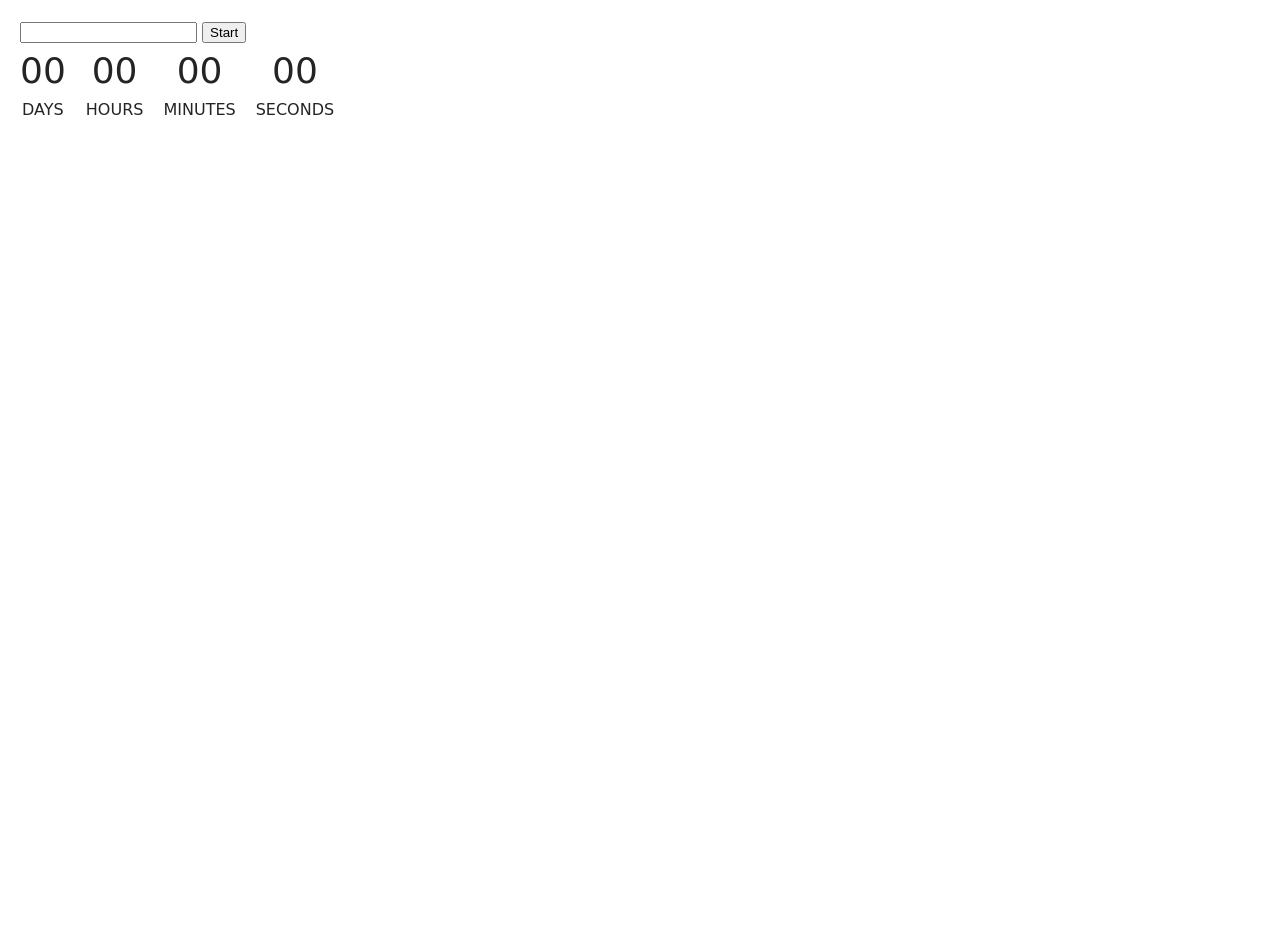
<file: src/1-timer.html>
<!DOCTYPE html>
<html lang="en">
<head>
    <meta charset="UTF-8">
    <meta name="viewport" content="width=device-width, initial-scale=1.0">
    <title>Document</title>
    <link rel="stylesheet" href="./css/styles.css" />
</head>
<body class="container-timer">
    <div>
        <input type="text" id="datetime-picker" />
        <button type="button" class="timer-button" data-start>Start</button>
    </div>

    <div class="timer">
        <div class="field">
            <span class="value" data-days>00</span>
            <span class="label">Days</span>
        </div>
        <div class="field">
            <span class="value" data-hours>00</span>
            <span class="label">Hours</span>
        </div>
        <div class="field">
            <span class="value" data-minutes>00</span>
            <span class="label">Minutes</span>
        </div>
        <div class="field">
            <span class="value" data-seconds>00</span>
            <span class="label">Seconds</span>
        </div>
    </div>

    <script type="module" src="./js/1-timer.js"></script>
</body>
</html>
</file>
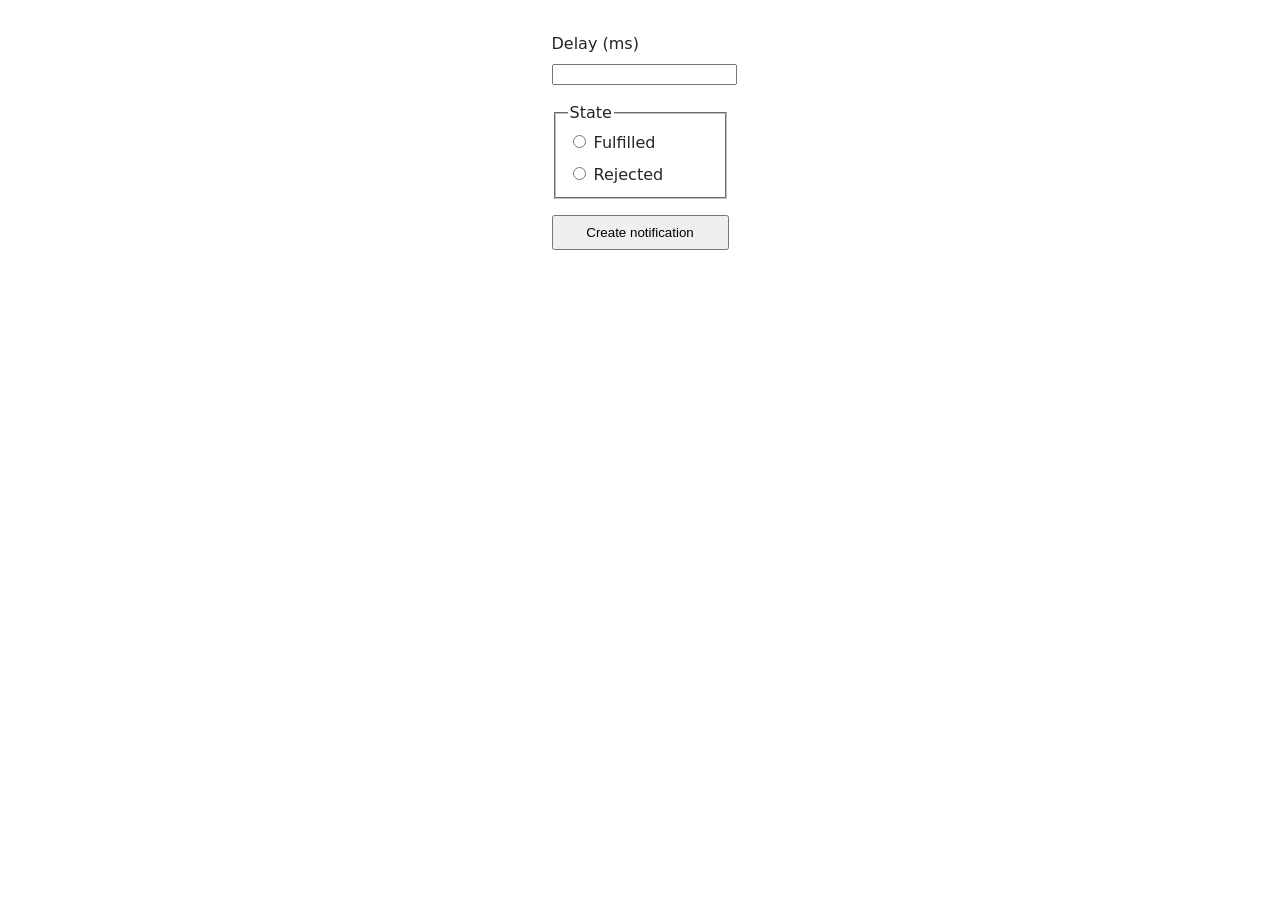
<file: src/2-snackbar.html>
<!DOCTYPE html>
<html lang="en">
  <head>
    <meta charset="UTF-8" />
    <meta name="viewport" content="width=device-width, initial-scale=1.0" />
    <title>Promise Generator</title>
    <link rel="stylesheet" href="./css/styles.css" />
  </head>
  <body>
    <form class="form">
      <label>
        Delay (ms)
        <input type="number" name="delay" required />
      </label>

      <fieldset>
        <legend>State</legend>
        <label>
          <input type="radio" name="state" value="fulfilled" required />
          Fulfilled
        </label>
        <label>
          <input type="radio" name="state" value="rejected" required />
          Rejected
        </label>
      </fieldset>

      <button type="submit">Create notification</button>
    </form>

    <script type="module" src="./js/2-snackbar.js"></script>
  </body>
</html>
</file>
<file: src/css/styles.css>
/**
  |============================
  | include css partials with
  | default @import url()
  |============================
*/
/* Common styles */
@import url('./reset.css');
@import url('./base.css');
@import url('./container.css');

/* Sections style */
@import url('./1-timer.css');
@import url('./2-snackbar.css');
</file>
